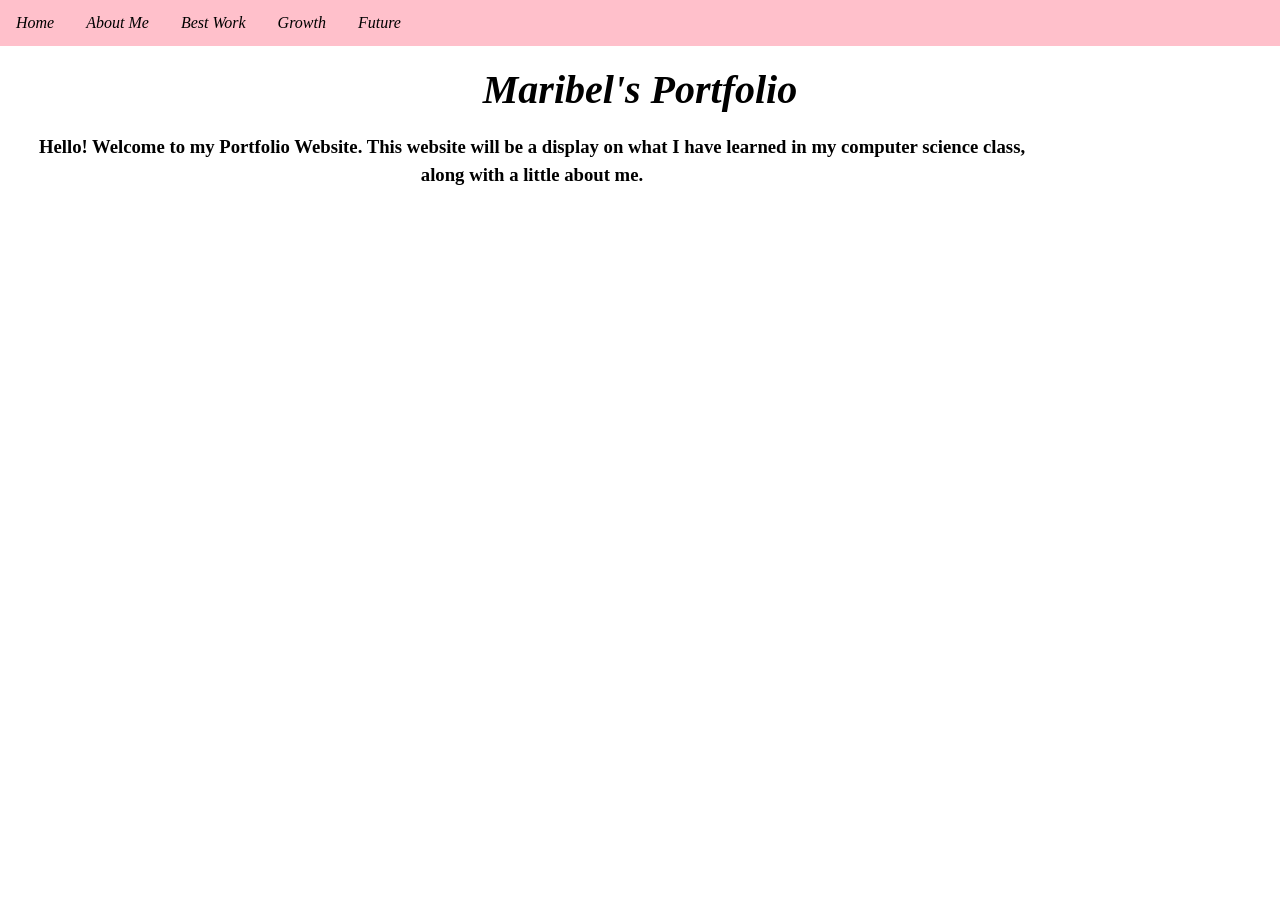
<file: index.html>
<html>
  <head>
<link rel="stylesheet" href="style.css">
  </head>
  <body>

    <ul>
      <li><a href="index.html">Home</a></li>
      <li><a href="aboutMe.html">About Me</a></li>
      <li><a href="bestWork.html">Best Work</a></li>
      <li><a href="growth.html">Growth</a></li>
      <li><a href="hFuture.html">Future</a></li>
    </ul>

  </body>
</html>
<!DOCTYPE html>
<html>
  <body>
    <h1> Maribel's Portfolio</h1>
    <h3>Hello! Welcome to my Portfolio Website. This website will be a display on what I have learned in my computer science class, along with a little about me.  </h3>
  </body>
</html>
</file>
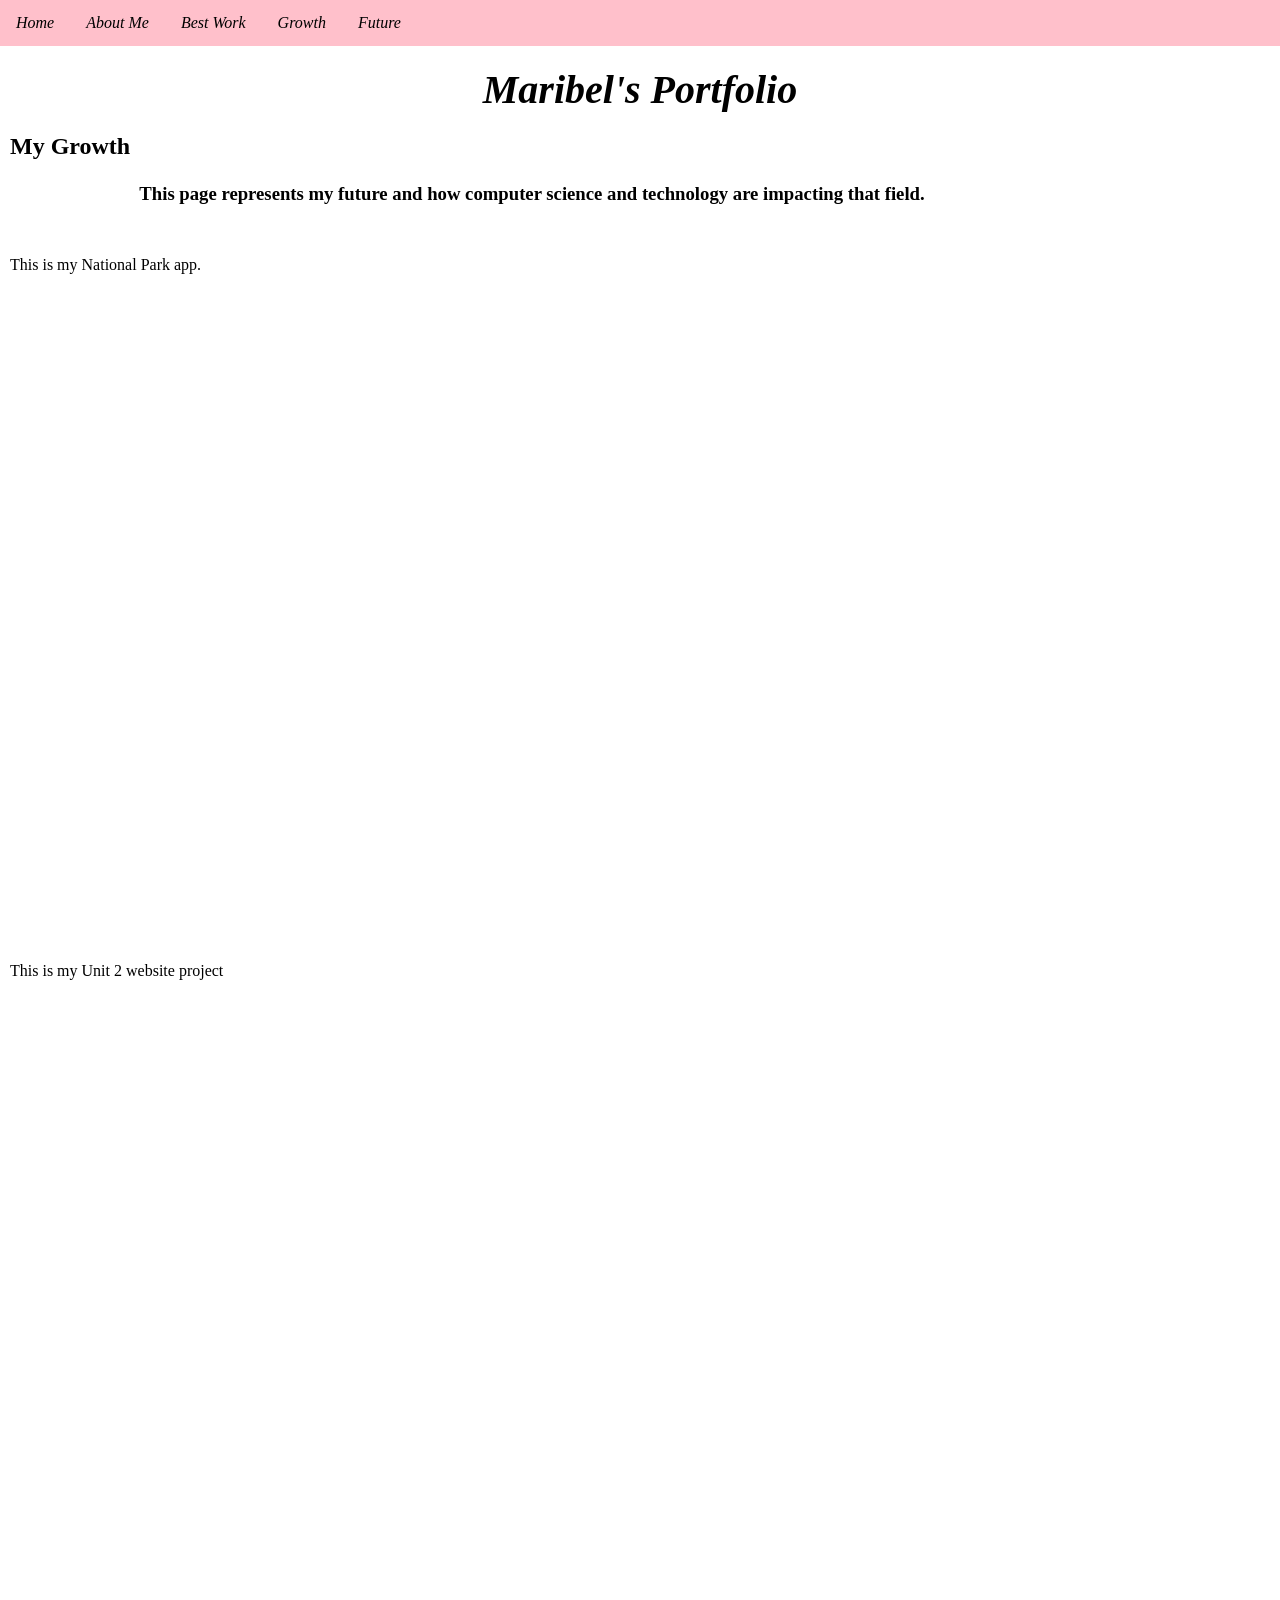
<file: bestWork.html>
<html>
  <head>
<link rel="stylesheet" href="style.css">
  </head>
  <body>

    <ul>
      <li><a href="index.html">Home</a></li>
      <li><a href="aboutMe.html">About Me</a></li>
      <li><a href="bestWork.html">Best Work</a></li>
      <li><a href="growth.html">Growth</a></li>
      <li><a href="hFuture.html">Future</a></li>
    </ul>

  </body>
</html>
<!DOCTYPE html>
<html>
  <body>
    <h1> Maribel's Portfolio</h1>
     <h2>My Growth</h>
    <h3>This page represents my future and how computer science and technology are impacting that field.</h3>

    <br>
     <p>This is my National Park app.</p>
<iframe class="nationalPark" width="392" height="620" style="border: 0px;" src="https://studio.code.org/projects/applab/661c6c38-f9e5-4725-a9de-7e8cfca536ff/embed"></iframe>
   <br>
    <p>This is my Unit 2 website project</p>
    <iframe class="unit2" style="border: 0px;" src="https://mluna2324.github.io/my_Unit2Website/"></iframe>
    
  </body>
  
</html>
</file>
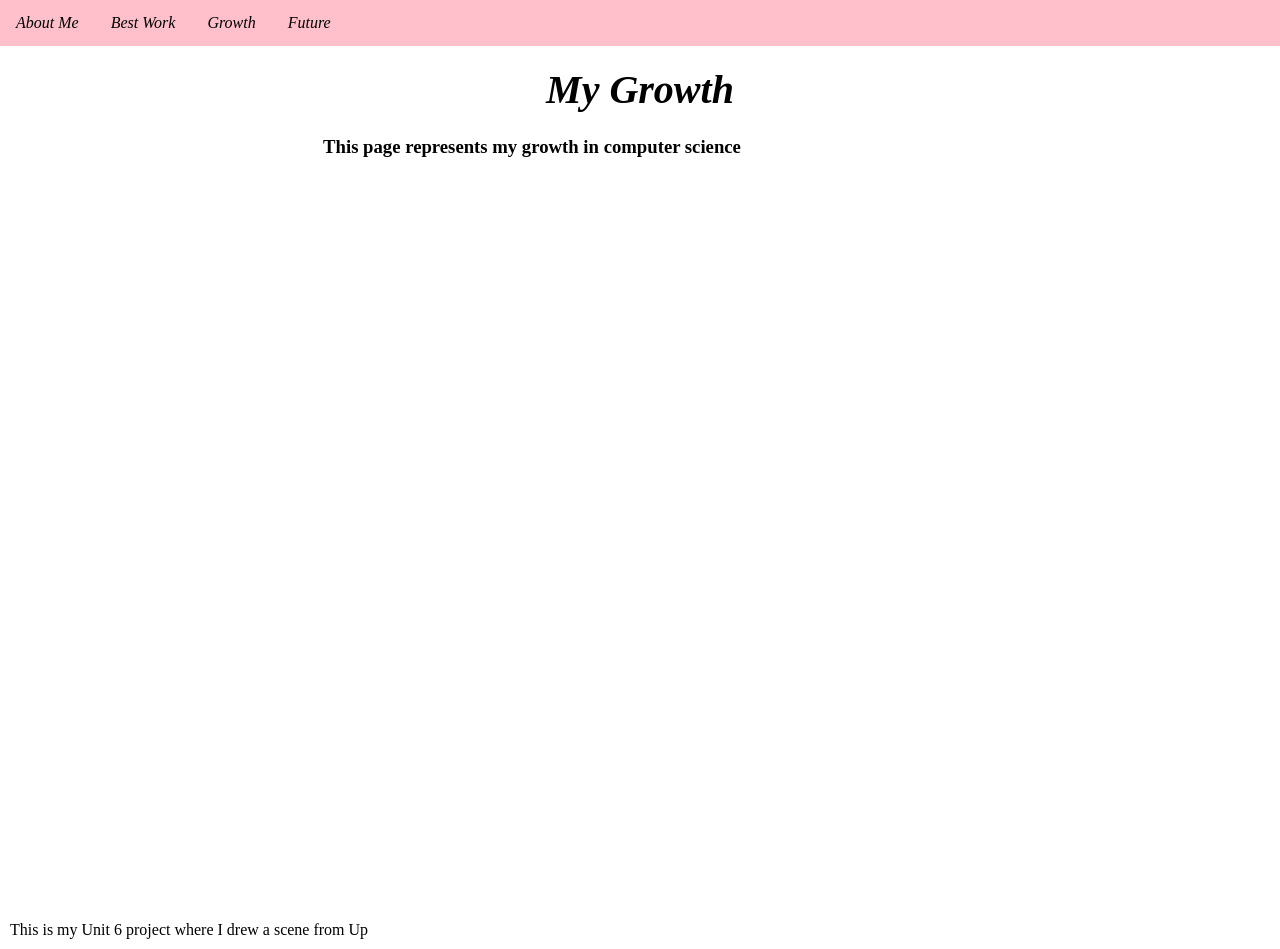
<file: growth.html>
<html>
  <head>
<link rel="stylesheet" href="style.css">
  </head>
  <body>

    <ul>
      <li><a href="aboutMe.html">About Me</a></li>
      <li><a href="bestWork.html">Best Work</a></li>
      <li><a href="growth.html">Growth</a></li>
      <li><a href="hFuture.html">Future</a></li>
    </ul>

  </body>
</html>
<!DOCTYPE html>
<html>
  <body>
    <h1> My Growth</h1>
    <h3>This page represents my growth in computer science</h3>
    <iframe class="up" style="border: 0px;" src="https://studio.code.org/projects/applab/ac778df7-6d85-4032-94d7-aa81c1c322fa/embed"></iframe>
    <p>This is my Unit 6 project where I drew a scene from Up </p>
  </body>
</html>
</file>
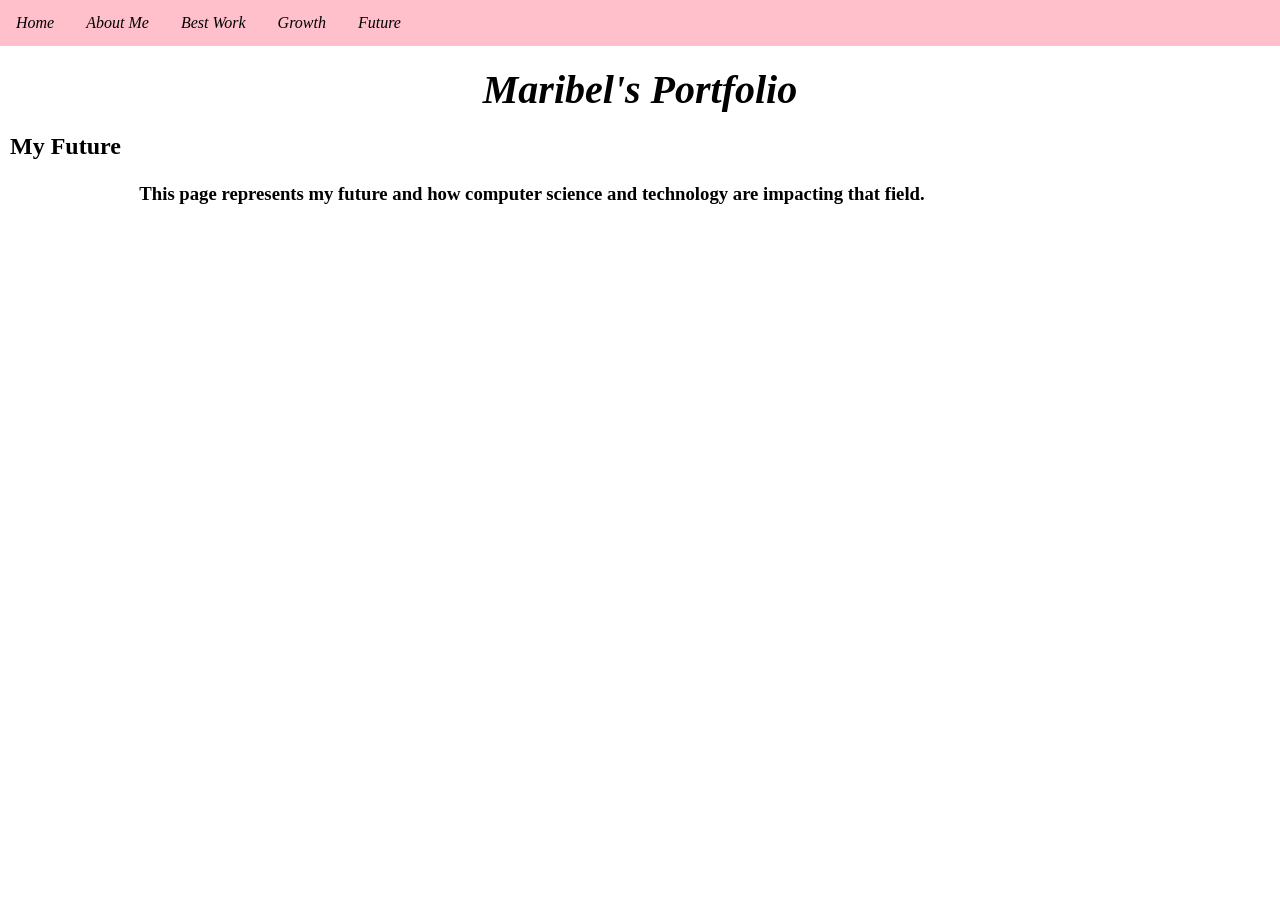
<file: hFuture.html>
<html>
  <head>
<link rel="stylesheet" href="style.css">
  </head>
  <body>

    <ul>
      <li><a href="index.html">Home</a></li>
      <li><a href="aboutMe.html">About Me</a></li>
      <li><a href="bestWork.html">Best Work</a></li>
      <li><a href="growth.html">Growth</a></li>
      <li><a href="hFuture.html">Future</a></li>
    </ul>

  </body>
</html>
<!DOCTYPE html>
<html>
  <body>
    <h1> Maribel's Portfolio</h1>
     <h2> My Future</h>
    <h3>This page represents my future and how computer science and technology are impacting that field.</h3>

    <br>

    
  </body>
  
</html>
</file>
<file: style.css>
body {
        margin: 0;
        padding: 0;
      }

      h2, p {
        margin: 10px;
      }

      ul {
        list-style-type: none;
        margin: 0;
        padding: 0;
        overflow: hidden;
        background-color: pink;
      }

      ul li {
        float: left;
      }

      ul li a {
        display: block;
        color: black;
        font-style: italic;
        text-align: center;
        padding: 14px 16px;
        text-decoration: none;
      }


ul li:nth-child(1) a:hover {
  background-color: purple;
}

ul li:nth-child(2) a:hover {
  background-color: pink;
}

ul li:nth-child(3) a:hover {
  background-color: blue;
}

ul li:nth-child(4) a:hover {
  background-color: green;
}

h1{
  margin:20px;
  font-size: 40px;
  text-align: center;
  font-style: italic
}
h3{
  margin: 20px; auto;
  width: 80%;
  line-height: 1.5;
  text-align: center;
}

.nationalPark{
  display: block;
  margin: 20px auto;
}

.unit2{
  display: block;
  margin: 20px auto;
  width: 80%;
  height: 80%;
      border: 2px solid black;
}

.up{
   display: block;
  margin: 20px auto;
      width: 50%;
      height: 80%;
}
</file>
